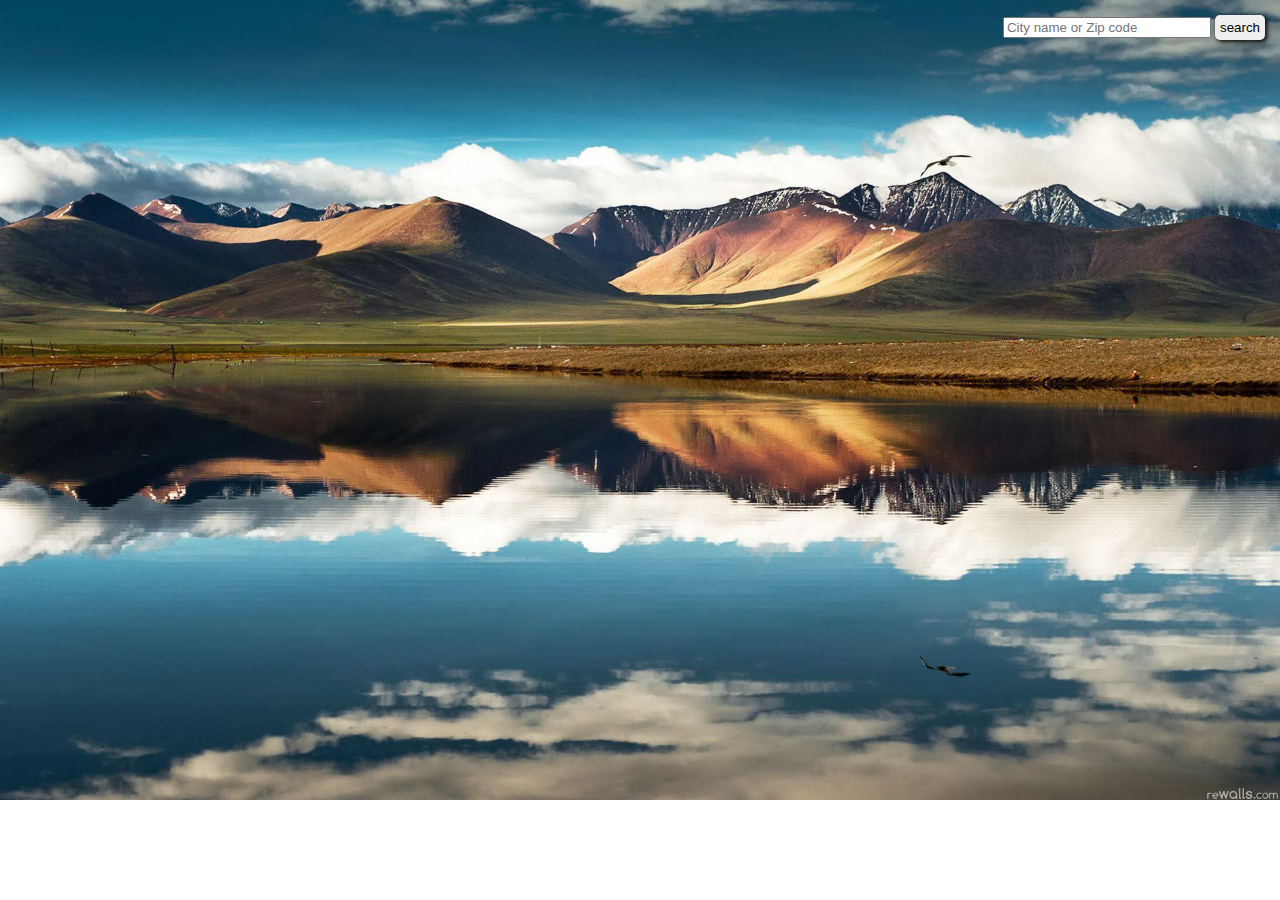
<file: weather/index.html>
﻿<!DOCTYPE html>

<html>

    <head>
        <link rel="stylesheet" href="style.css" >
    </head>

    <body>

        <div id="searchContainer">
            <input type="text" placeholder="City name or Zip code" id="searchInput">
            <button class="searchControl" id="searchBtn">search</button>
        </div>
        
        <div id="weatherContainer">
            <div id="weatherDescription">
                <h1 id="cityHeader"></h1>
                <div id="weatherMain">
                    <div id="weatherDescriptionHeader"></div>
                    <div id="temperature"></div>
                    <div><img id="documentIconimg" /></div>
                </div>
                <div id="windSpeed" class="bottomDetails"></div>
                <div id="humidity" class="bottomDetails"></div>
            </div>
        </div>
        
        <script src="script.js"></script>
    </body>


</html>
</file>
<file: weather/style.css>
body{
    background-image: url('default.jpg');
    background-size: cover;
    background-repeat: no-repeat;
    background-position: top center;
    color: white;
    text-shadow: 2px 2px 1px black;
    font-family: "Palatino Linotype", "Book Antiqua", Palatino, serif;
}

#weatherContainer {
    background-color: rgba(0, 0, 0, 0.25);
    box-shadow: 1px 1px 5px black;
    padding: 50px;
    border-radius: 10px;
    position: absolute;
    visibility: hidden;

}

#weatherContainer h1 {
    margin: 5px;
    font-size: 42px;
    font-family: 'Lucida Sans', 'Lucida Sans Regular', 'Lucida Grande', 'Lucida Sans Unicode', Geneva, Verdana, sans-serif;
    
}

#searchContainer {
    padding: 15px;
    position: absolute;
    top: 0;
    right:0;

}

#searchContainer input {
    width: 200px;

}
#searchContainer button {
    background-color: rgb(red, green, blue);
    width: 75;
}
.searchControl {
    box-shadow: 2px 2px 5px black;
    border: none;
    border-radius: 5px;
    padding: 5px;

}
#weatherMain {
    display: block;
    margin-bottom: 20px;
}
#weatherMain div {
    display: inline-block;
}
#weatherDescriptionHeader {
    font-size: 28px;
    vertical-align: 50%;

}
#temperature {
    font-size: 38px;
    vertical-align: 25%;
}
#bottomDetails {
    display: block;
    font-size: 24px;

    text-align: right;
}
hr {
    margin-bottom: 50px;
}
</file>
